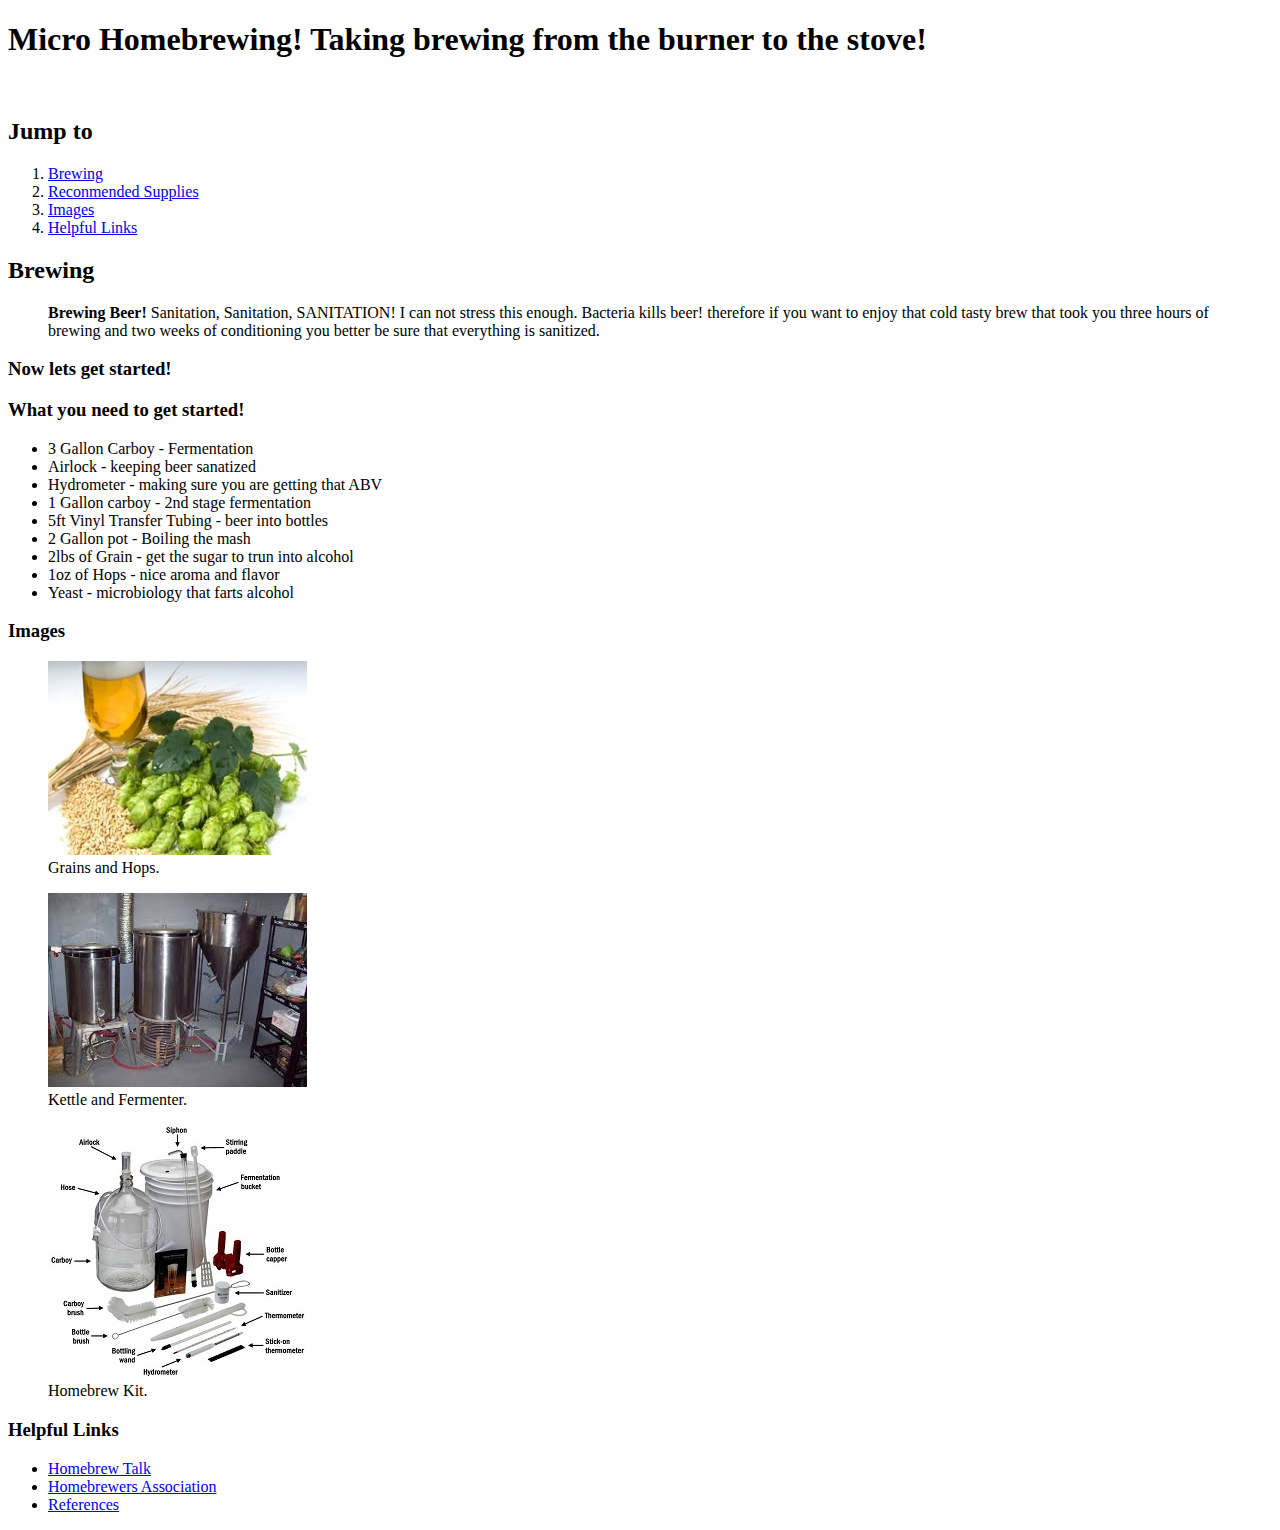
<file: project1/index.html>
<!DOCTYPE html>
<title>Homebrew or Bust!</title>

<h1>Micro Homebrewing! Taking brewing from the burner to the stove!</h1>
<br>
<h2>Jump to</h2>
<ol>
<li><a href="#Brewing">Brewing</a></li>
<li><a href="#supplies">Reconmended Supplies</a></li>
<li><a href="#images">Images</a></li>
<li><a href="#helpfullinks">Helpful Links</a></li>
</ol>



<h2> <a name="Brewing"> Brewing</a> </h2>
<p>
<blockquote cite="http://en.wikipedia.org/wiki/Homebrewing">
<p><strong>Brewing Beer!</strong> Sanitation, Sanitation, SANITATION! I can not stress this enough. Bacteria kills beer! therefore if you want to enjoy that cold tasty brew that took you three hours of brewing and two weeks of conditioning you better be sure that everything is sanitized. </p>
</blockquote>

<h3>Now lets get started!</h3>



<h3><a name="supplies">What you need to get started!</a></h3>
<ul>
<li>3 Gallon Carboy - Fermentation</li>
<li>Airlock - keeping beer sanatized</li>
<li>Hydrometer - making sure you are getting that ABV</li>
<li>1 Gallon carboy - 2nd stage fermentation</li>
<li>5ft Vinyl Transfer Tubing - beer into bottles</li>
<li>2 Gallon pot - Boiling the mash</li>
<li>2lbs of Grain - get the sugar to trun into alcohol</li>
<li>1oz of Hops - nice aroma and flavor</li>
<li>Yeast - microbiology that farts alcohol</li>
</ul>

<h3><a name="images">Images</a></h3>
<figure>
  <a href="./images/1.jpg"><img src="./images/1.jpg" alt="Grain and Hops"></a> 
  <figcaption>Grains and Hops.</figcaption>
</figure>
<figure>
  <a href="./images/2.jpg"><img src="./images/2.jpg" alt="Kettle and Fermenter"></a> 
  <figcaption>Kettle and Fermenter.</figcaption>
</figure>
<figure>
  <a href="./images/2.jpg"><img src="./images/3.jpg" alt="Homebrew Kit"></a> 
  <figcaption>Homebrew Kit.</figcaption>
</figure>

<h3><a name="helpfullinks">Helpful Links</a></h3>
<ul>
<li><a href="http://www.homebrewtalk.com/">Homebrew Talk</a></li>
<li><a href="http://www.homebrewersassociation.org/">Homebrewers Association</a></li>
<li><a href="http://en.wikipedia.org/wiki/Homebrewing">References</a></li>
</ul>
</file>
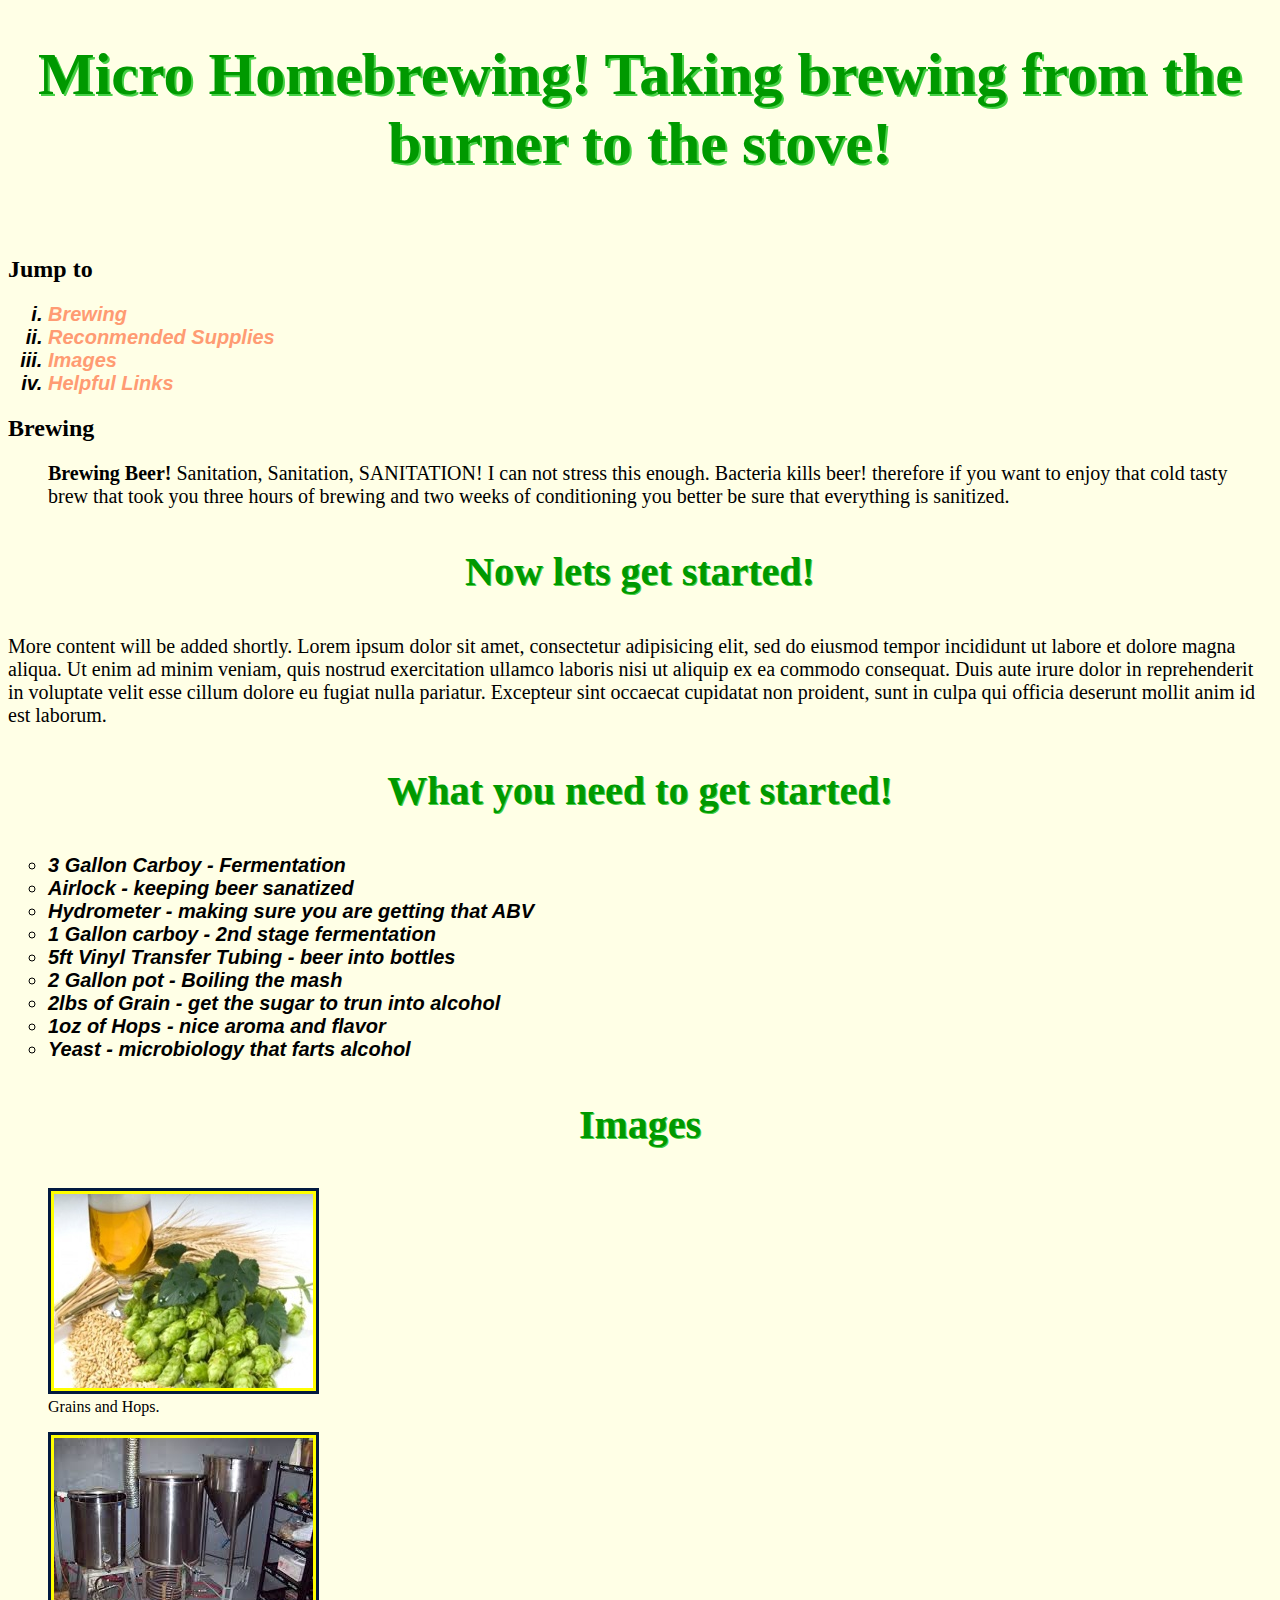
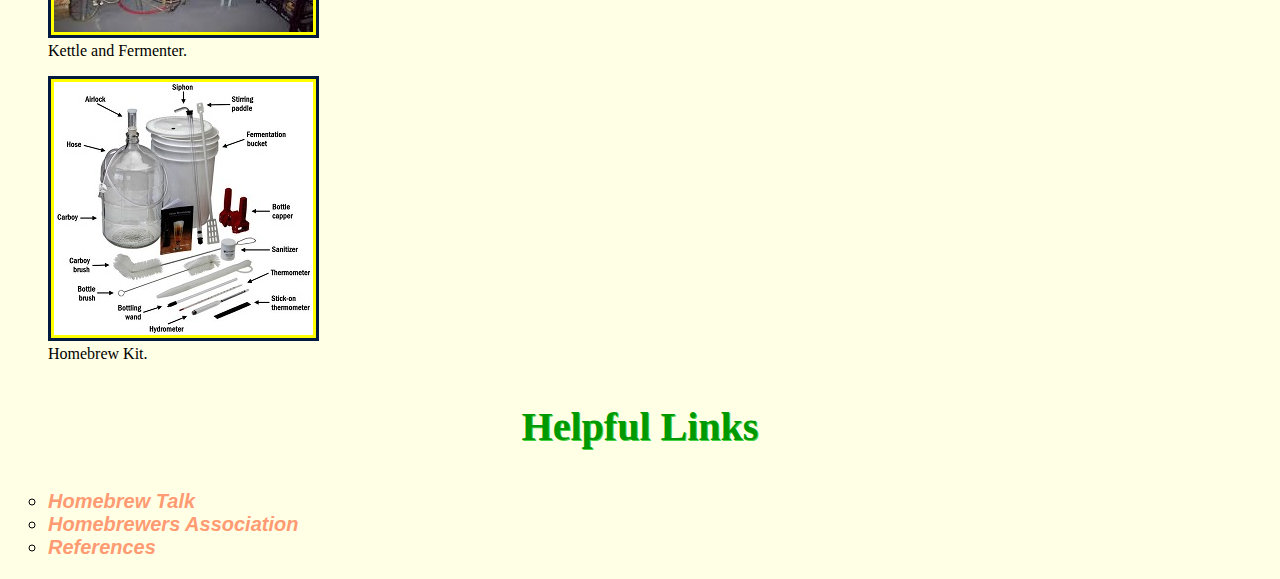
<file: project2/index.html>
<!DOCTYPE html>

<link rel="stylesheet" type="text/css" href="./css/stylesheet.css" />
<link href='http://fonts.googleapis.com/css?family=Oswald:400,700' rel='stylesheet' type='text/css'>

<title>Homebrew or Bust!</title>

<h1>Micro Homebrewing! Taking brewing from the burner to the stove!</h1>
<br>
<h2>Jump to</h2>
<ol>
<li><a href="#Brewing">Brewing</a></li>
<li><a href="#supplies">Reconmended Supplies</a></li>
<li><a href="#images">Images</a></li>
<li><a href="#helpfullinks">Helpful Links</a></li>
</ol>



<h2> <a name="Brewing"> Brewing</a> </h2>
<p>
<blockquote cite="http://en.wikipedia.org/wiki/Homebrewing">
<p><strong>Brewing Beer!</strong> Sanitation, Sanitation, SANITATION! I can not stress this enough. Bacteria kills beer! therefore if you want to enjoy that cold tasty brew that took you three hours of brewing and two weeks of conditioning you better be sure that everything is sanitized. </p>
</blockquote>

<h3>Now lets get started!</h3>
<p>
More content will be added shortly. 	Lorem ipsum dolor sit amet, consectetur adipisicing elit, sed do eiusmod tempor incididunt ut labore et dolore magna aliqua. Ut enim ad minim veniam, quis nostrud exercitation ullamco laboris nisi ut aliquip ex ea commodo consequat. Duis aute irure dolor in reprehenderit in voluptate velit esse cillum dolore eu fugiat nulla pariatur. Excepteur sint occaecat cupidatat non proident, sunt in culpa qui officia deserunt mollit anim id est laborum.
</p>


<h3><a name="supplies">What you need to get started!</a></h3>
<ul>
<li>3 Gallon Carboy - Fermentation</li>
<li>Airlock - keeping beer sanatized</li>
<li>Hydrometer - making sure you are getting that ABV</li>
<li>1 Gallon carboy - 2nd stage fermentation</li>
<li>5ft Vinyl Transfer Tubing - beer into bottles</li>
<li>2 Gallon pot - Boiling the mash</li>
<li>2lbs of Grain - get the sugar to trun into alcohol</li>
<li>1oz of Hops - nice aroma and flavor</li>
<li>Yeast - microbiology that farts alcohol</li>
</ul>

<h3><a name="images">Images</a></h3>
<figure>
  <a href="./images/1.jpg"><img src="./images/1.jpg" alt="Grain and Hops"></a> 
  <figcaption>Grains and Hops.</figcaption>
</figure>
<figure>
  <a href="./images/2.jpg"><img src="./images/2.jpg" alt="Kettle and Fermenter"></a> 
  <figcaption>Kettle and Fermenter.</figcaption>
</figure>
<figure>
  <a href="./images/2.jpg"><img src="./images/3.jpg" alt="Homebrew Kit"></a> 
  <figcaption>Homebrew Kit.</figcaption>
</figure>

<h3><a name="helpfullinks">Helpful Links</a></h3>
<ul>
<li><a href="http://www.homebrewtalk.com/">Homebrew Talk</a></li>
<li><a href="http://www.homebrewersassociation.org/">Homebrewers Association</a></li>
<li><a href="http://en.wikipedia.org/wiki/Homebrewing">References</a></li>
</ul>


<!----- Disgard this comment, github bugged up and would not allow me to submit -->
</file>
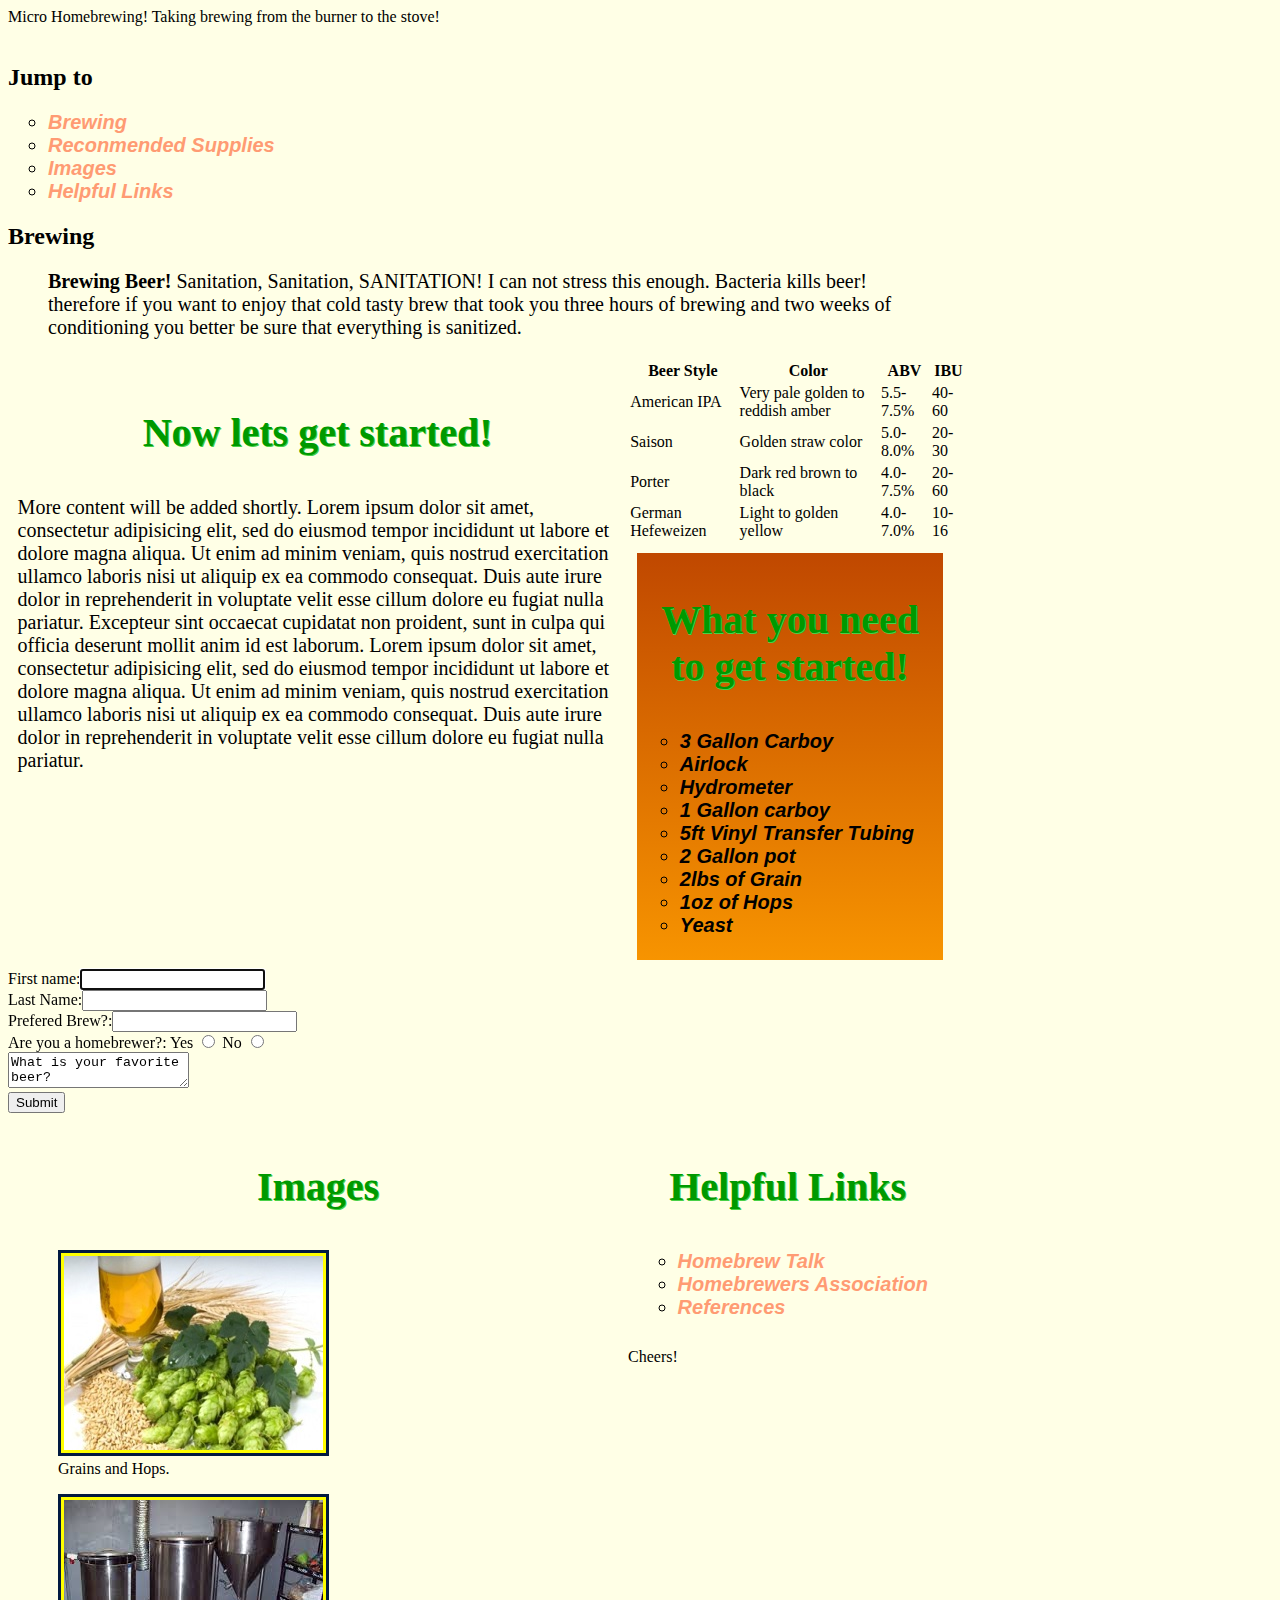
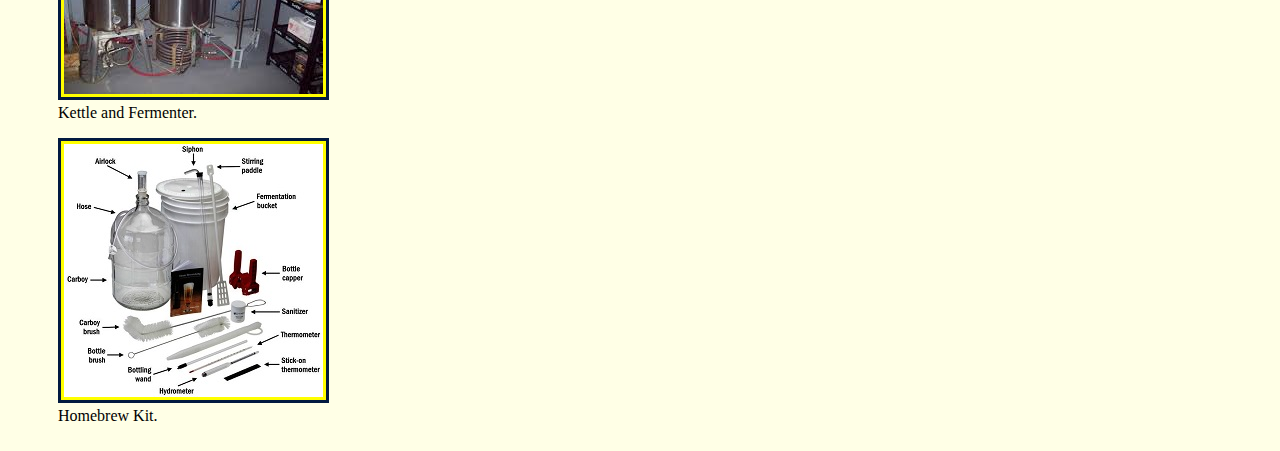
<file: project3/index.html>
<!DOCTYPE html>
<html>
<body>
<link rel="stylesheet" type="text/css" href="./css/stylesheet.css" />
<link href='http://fonts.googleapis.com/css?family=Oswald:400,700' rel='stylesheet' type='text/css'>

<title>Homebrew!</title>
<header>Micro Homebrewing! Taking brewing from the burner to the stove!</header>


<br>
<h2>Jump to</h2>
<ul>
	<li><a href="#Brewing">Brewing</a></li>
	<li><a href="#supplies">Reconmended Supplies</a></li>
	<li><a href="#images">Images</a></li>
	<li><a href="#helpfullinks">Helpful Links</a></li>
</ul>


<div id="brewing">
<h2> <a name="Brewing"> Brewing</a> </h2>
<p>
<blockquote cite="http://en.wikipedia.org/wiki/Homebrewing">
<p><strong>Brewing Beer!</strong> Sanitation, Sanitation, SANITATION! I can not stress this enough. Bacteria kills beer! therefore if you want to enjoy that cold tasty brew that took you three hours of brewing and two weeks of conditioning you better be sure that everything is sanitized. </p>
</blockquote>
</div>

<div>
	<div id="started">
		<h3>Now lets get started!</h3>
		<p>
		More content will be added shortly. Lorem ipsum dolor sit amet, consectetur adipisicing elit, sed do eiusmod tempor incididunt ut labore et dolore magna aliqua. Ut enim ad minim veniam, quis nostrud exercitation ullamco laboris nisi ut aliquip ex ea commodo consequat. Duis aute irure dolor in reprehenderit in voluptate velit esse cillum dolore eu fugiat nulla pariatur. Excepteur sint occaecat cupidatat non proident, sunt in culpa qui officia deserunt mollit anim id est laborum. Lorem ipsum dolor sit amet, consectetur adipisicing elit, sed do eiusmod tempor incididunt ut labore et dolore magna aliqua. Ut enim ad minim veniam, quis nostrud exercitation ullamco laboris nisi ut aliquip ex ea commodo consequat. Duis aute irure dolor in reprehenderit in voluptate velit esse cillum dolore eu fugiat nulla pariatur. 
		</p>
	</div>

	<div id="table">
		<table class="table">
		<tr>
		  <th>Beer Style</th>
		  <th>Color</th>		
		  <th>ABV</th>
		  <th>IBU</th>
		</tr>
		<tr>
		  <td>American IPA</td>
		  <td>Very pale golden to reddish amber</td>		
		  <td>5.5-7.5%</td>
		  <td>40-60</td>
		</tr>
		<tr>
		  <td>Saison</td>
		  <td>Golden straw color</td>		
		  <td>5.0-8.0%</td>
		  <td>20-30
		</td>
		</tr>
		<tr>
		  <td>Porter</td>
		  <td>Dark red brown to black</td>		
		  <td>4.0-7.5%</td>
		  <td>20-60</td>
		</tr>
		<tr>
		  <td>German Hefeweizen</td>
		  <td>Light to golden yellow</td>    
		  <td>4.0-7.0%</td>
		  <td>10-16</td>
		</tr>
		</table>
	</div>
</div>

<div id="supplies">
<h3><a name="supplies">What you need to get started!</a></h3>
<ul>
	<li>3 Gallon Carboy</li>
	<li>Airlock </li>
	<li>Hydrometer</li>
	<li>1 Gallon carboy </li>
	<li>5ft Vinyl Transfer Tubing</li>
	<li>2 Gallon pot</li>
	<li>2lbs of Grain</li>
	<li>1oz of Hops</li>
	<li>Yeast</li>
</ul>
</div>

<div class="beerform">
	<form action="brewform">
	<label>First name:</label><input type="text" name="fname" autofocus required><br>
	<label>Last Name:</label><input type="text" name="lname" required><br>
	<label>Prefered Brew?:</label><input list="brew">
		<datalist id="brew">
		  <option value="IPA">
		  <option value="Stout">
		  <option value="Porter">
		  <option value="Hefe"> 
		</datalist>
	<br>
	<label>Are you a homebrewer?: </label>Yes <input type="radio" brewer="yes"> No <input type="radio" brewer="no">
	<br>
	<textarea name="favbeer" form="favbeer">What is your favorite beer?</textarea>
	 <br>
	 <input type="submit">
	</form>
</div>


<div id="images">
<h3><a name="images">Images</a></h3>
	<figure>
	  <a href="./images/1.jpg"><img src="images/1.jpg" alt="Grain and Hops"></a> 
	  <figcaption>Grains and Hops.</figcaption>
	</figure>
	<figure>
	  <a href="./images/2.jpg"><img src="images/2.jpg" alt="Kettle and Fermenter"></a> 
	  <figcaption>Kettle and Fermenter.</figcaption>
	</figure>
	<figure>
	  <a href="./images/2.jpg"><img src="images/3.jpg" alt="Homebrew Kit"></a> 
	  <figcaption>Homebrew Kit.</figcaption>
	</figure>
</div>



<div id="helpful">
	<h3><a name="helpfullinks">Helpful Links</a></h3>
	<ul>
	<li><a href="http://www.homebrewtalk.com/">Homebrew Talk</a></li>
	<li><a href="http://www.homebrewersassociation.org/">Homebrewers Association</a></li>
	<li><a href="http://en.wikipedia.org/wiki/Homebrewing">References</a></li>
	</ul>
</div>


<footer>Cheers!</footer>
</body>
</html>
</file>
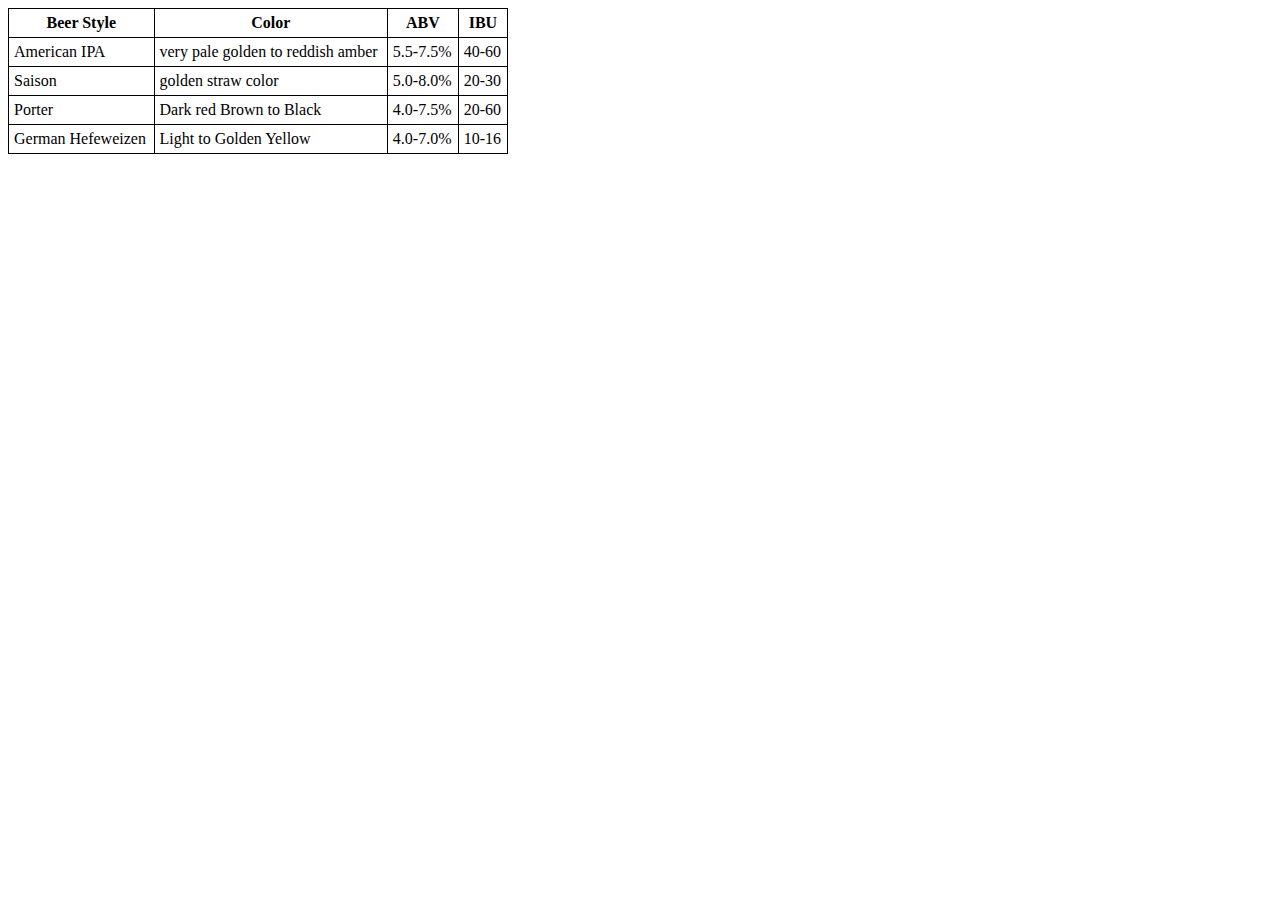
<file: untitled.html>
<!DOCTYPE html>
<html>
<head>
<style>
table,th,td
{
border:1px solid black;
border-collapse:collapse;
}
th,td
{
padding:5px;
}
</style>
</head>
<body>

<table style="width:500px">
<tr>
  <th>Beer Style</th>
  <th>Color</th>		
  <th>ABV</th>
  <th>IBU</th>
</tr>
<tr>
  <td>American IPA</td>
  <td>very pale golden to reddish amber</td>		
  <td>5.5-7.5%</td>
  <td>40-60</td>
</tr>
<tr>
  <td>Saison</td>
  <td>golden straw color</td>		
  <td>5.0-8.0%</td>
  <td>20-30
</td>
</tr>
<tr>
  <td>Porter</td>
  <td>Dark red Brown to Black</td>		
  <td>4.0-7.5%</td>
  <td>20-60</td>
</tr>
<tr>
  <td>German Hefeweizen</td>
  <td>Light to Golden Yellow</td>    
  <td>4.0-7.0%</td>
  <td>10-16</td>
</tr>
</table>

</body>
</html>
</file>
<file: project2/css/stylesheet.css>
body
{ 
background-color: #FFFFE6;font-family: font-family:Geneva, Arial, Helvetica, sans-serif;
}

h1{
font-family: font-family: 'Oswald', sans-serif;; font-size: 60px; color: #009900; text-align: center; text-shadow: #47D147 2px 2px;
px;
}

h3{
	font-family:"Times New Roman",Georgia,Serif; font-size: 40px; color: #009900; text-align: center; text-shadow: #47D147 1px 1px;
px;
}

p{
	font-family:"Times New Roman",Georgia,serif; font-size: 20px; color: #000; text-align: left;
px;
}

ul{
	list-style: circle; font: italic bold 20px arial, helvetica, verdana, geneva, sans-serif;
}

ol{
	list-style: lower-roman; font: italic bold 20px arial, helvetica, verdana, geneva, sans-serif;
}

img { 

  padding:3px; border:3px solid #021a40; background-color:#ff0;

}

a:link {
	color: #ff9b73; text-decoration: none;
}
a:visited{
color: #009900;
}
a:hover{color: #ff4900 ;text-decoration: underline;

}
a:active{
color:#021a40;
}

.history{
	margin: 0; padding: 10px; text-align: center; border-width:5px;	border-color:#BF5930; border-style: outset;
}
</file>
<file: project3/css/stylesheet.css>
body
{
width: 960px;
align:center;
background-color: #FFFFE6;font-family: font-family:Geneva, Arial, Helvetica, sans-serif;
}

h1{
font-family: font-family: 'Oswald', sans-serif;; font-size: 60px; color: #009900; text-align: center; text-shadow: #47D147 2px 2px;
px;
}

h3{
	font-family:"Times New Roman",Georgia,Serif; font-size: 40px; color: #009900; text-align: center; text-shadow: #47D147 1px 1px;
px;
}

p{
	font-family:"Times New Roman",Georgia,serif; font-size: 20px; color: #000; text-align: left;
px;
}

ul{
	list-style: circle; font: italic bold 20px arial, helvetica, verdana, geneva, sans-serif;
}

ol{
	list-style: lower-roman; font: italic bold 20px arial, helvetica, verdana, geneva, sans-serif;
}

img { 

  padding:3px; border:3px solid #021a40; background-color:#ff0;

}

a:link {
	color: #ff9b73; text-decoration: none;
}
a:visited{
color: #009900;
}
a:hover{color: #ff4900 ;text-decoration: underline;

}
a:active{
color:#021a40;
}

.history{
	margin: 0; padding: 10px; text-align: center; border-width:5px;	border-color:#BF5930; border-style: outset;
}

#started{
	float: left;
	width:  600px;
	margin: 1%;
	
}

#supplies{
	float: left;
	width: 300px;
	background: linear-gradient(#C04800, #F79400);
	padding: 3px;
	margin: 1%;
	
}

#images{
	float: left;
	width: 600px;
	margin: 10px;
	
}

#helpful{
float: left;
width: 300px;
margin: 1%;
clear: 
}
</file>
